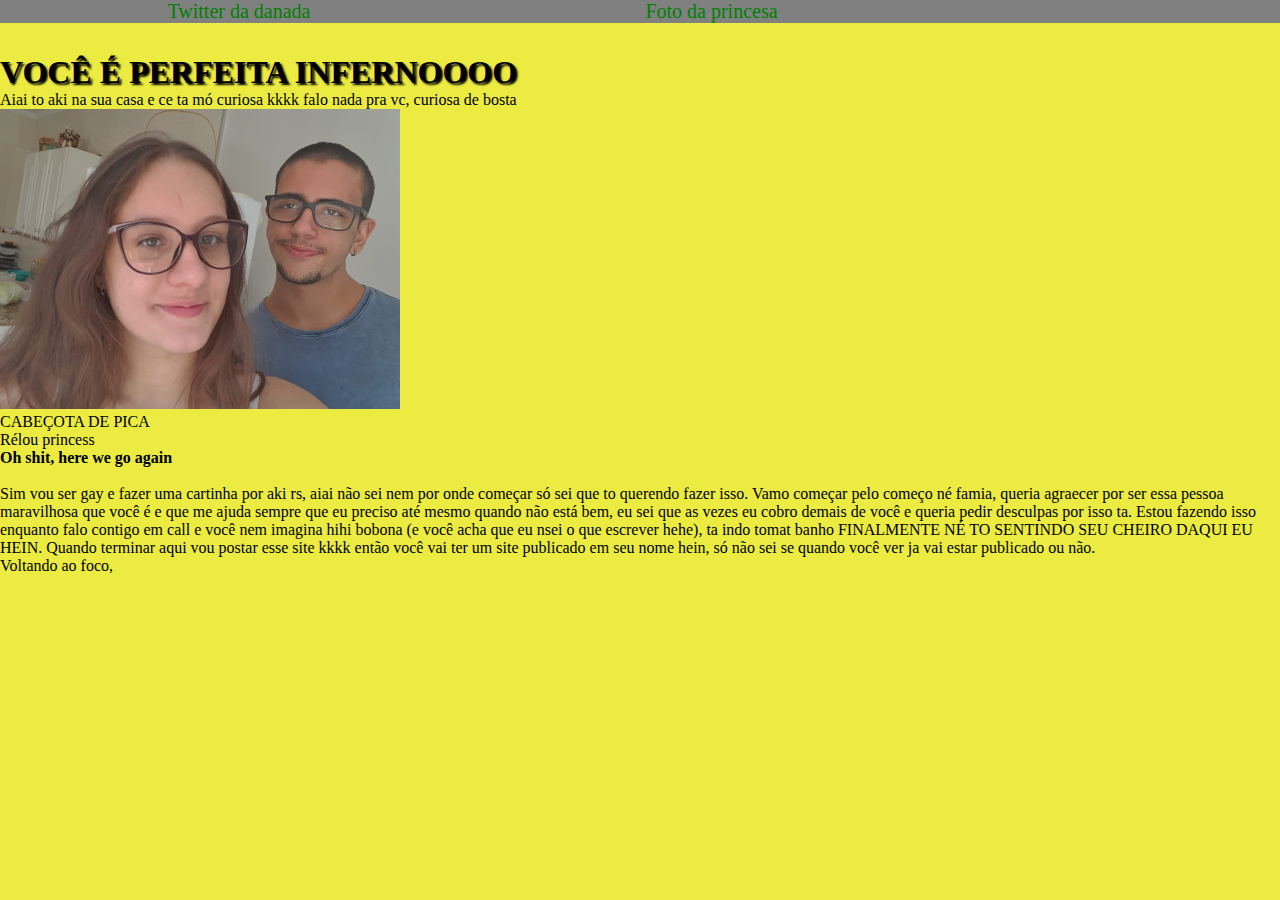
<file: ola/index.html>
<!DOCTYPE html>
<html lang="pt-br">
<head>
    <meta charset="UTF-8">
    <meta name="viewport" content="width=device-width, initial-scale=1.0">
    <title>Ana Julia</title>
    <link rel="stylesheet" type="text/css" href="_css/estilos.css" media="screen"/>
</head>
<body>

    <header>
        <nav class="menu">
            <ul>
                <l> <a href="https://twitter.com/ana_bbalbin?s=20" target="_blank"> Twitter da danada</a></l>

                <l><a href="imagens/foto_que_ela_gosta.jpg" target="_blank">
                Foto da princesa
                </a></l>

                <l><a href=""></a></l>

            </ul>

        </nav>
    </header>  

    <br/>
    <br/>
    <br/>
    <h1>VOCÊ É PERFEITA INFERNOOOO</h1>

    <p>Aiai to aki na sua casa e ce ta mó curiosa kkkk falo nada pra vc, curiosa de bosta</p>

    <figure>
        <img src="imagens/cabeca_de_pica.jpg"/>
        <figcaption>
            <p>CABEÇOTA DE PICA</p>
        </figcaption>

    </figure>
<nav class=""    
<h3>Rélou princess</h3>
<h4>Oh shit, here we go again</h4>
<br/>
<p>Sim vou ser gay e fazer uma cartinha por aki rs, aiai não sei nem por onde começar só sei que to querendo fazer isso. Vamo começar pelo começo né famia, queria agraecer por ser essa pessoa maravilhosa que você é e que me ajuda sempre que eu preciso até mesmo quando não está bem, eu sei que as vezes eu cobro demais de você e queria pedir desculpas por isso ta. Estou fazendo isso enquanto falo contigo em call e você nem imagina hihi bobona (e você acha que eu nsei o que escrever hehe), ta indo tomat banho FINALMENTE NÉ TO SENTINDO SEU CHEIRO DAQUI EU HEIN. Quando terminar aqui vou postar esse site kkkk então você vai ter um site publicado em seu nome hein, só não sei se quando você ver ja vai estar publicado ou não.
    <br/>
Voltando ao foco,   </p>

</body>
</html>
</file>
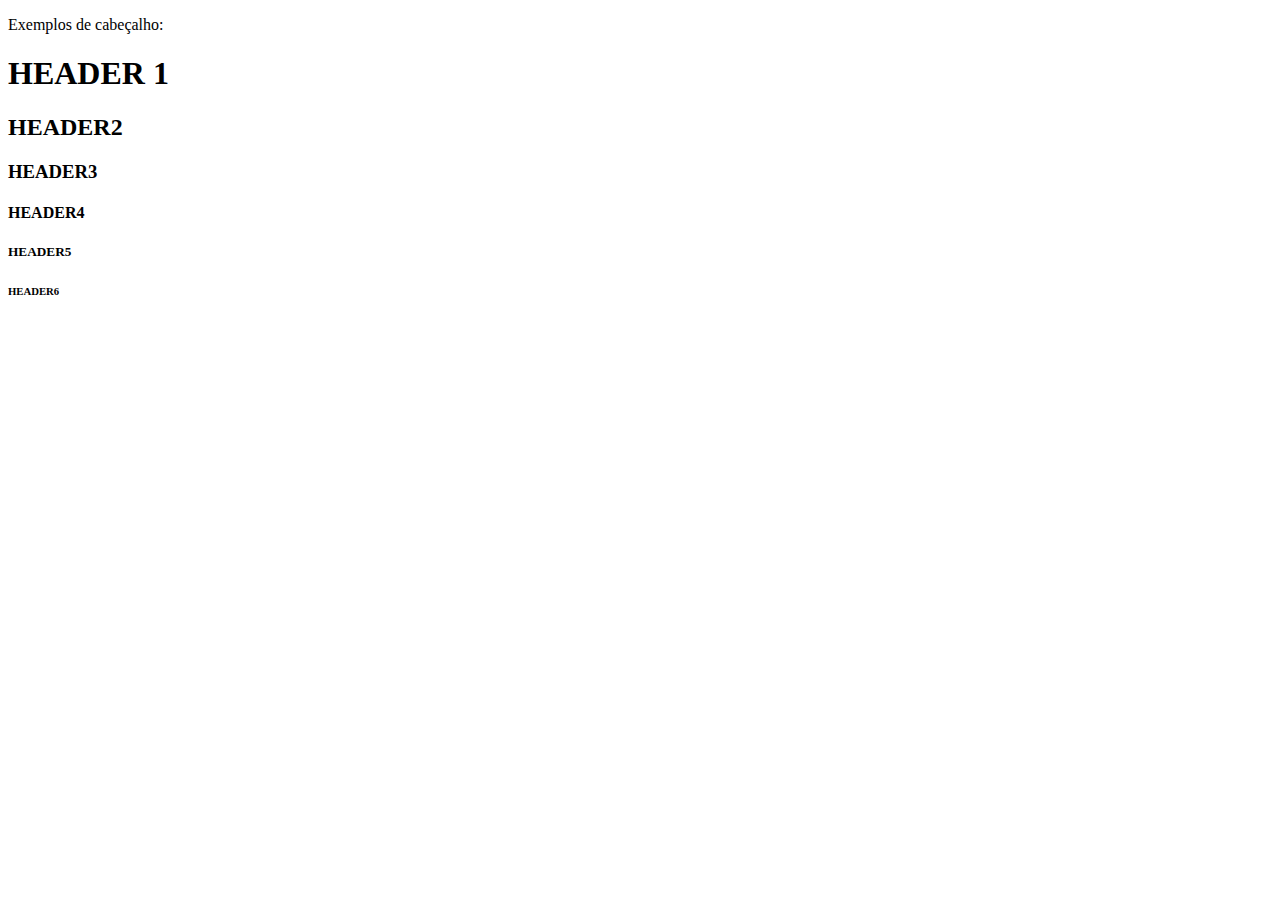
<file: ex_html/ex001.html>
<!DOCTYPE html>
<html lang="en">
<head>
    <meta charset="UTF-8">
    <meta name="viewport" content="width=device-width, initial-scale=1.0">
    <title>Exercício01</title>
</head>
<body>
    <p>Exemplos de cabeçalho:</p>
    <h1> HEADER 1</h1>
    <h2> HEADER2</h2>
    <h3>HEADER3</h3>
    <h4>HEADER4</h4>
    <h5>HEADER5</h5>
    <h6>HEADER6</h6>
</body>
</html>
</file>
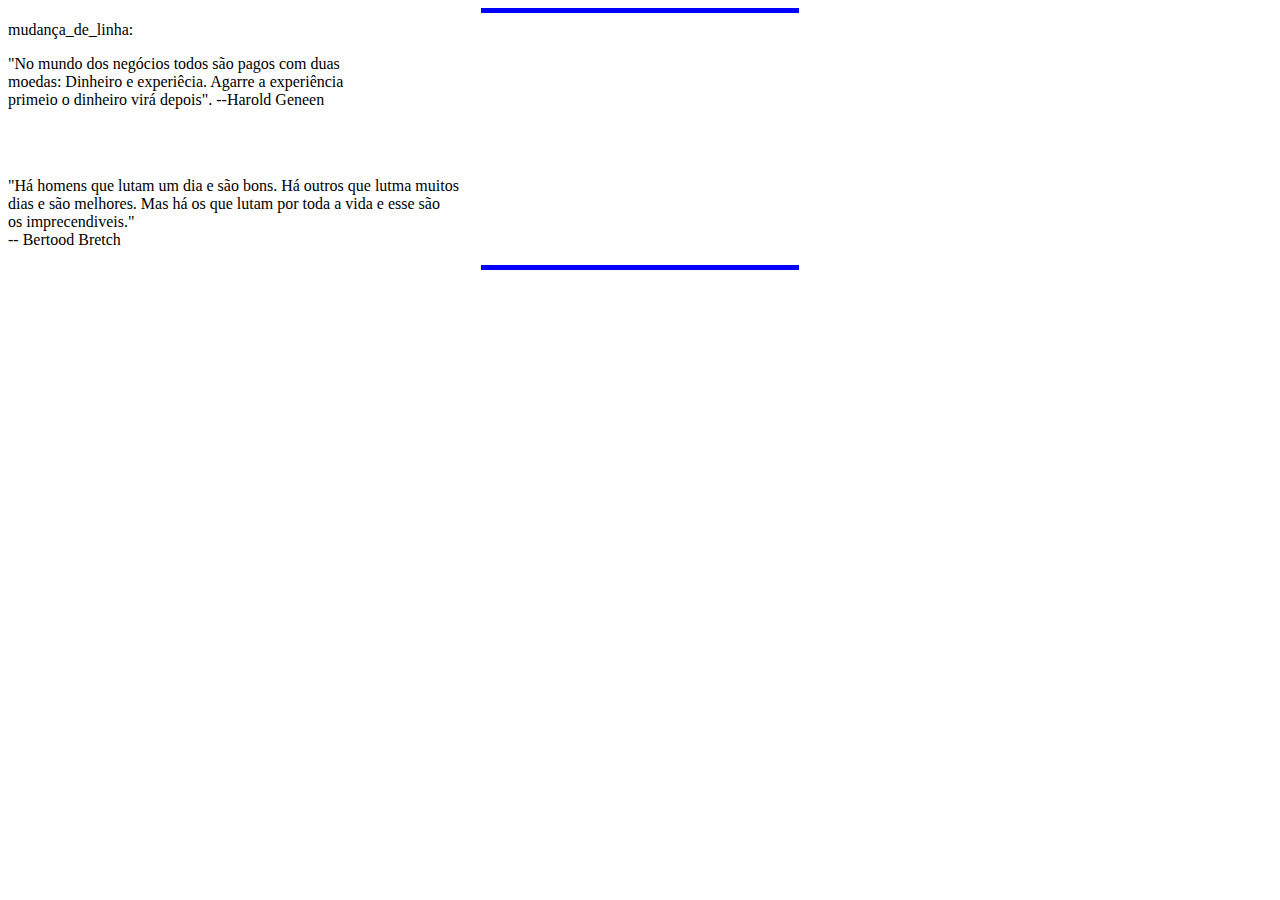
<file: ex_html/exer2.html>
<!DOCTYPE html>
<html lang="en">
<head>
    <meta charset="UTF-8">
    <meta name="viewport" content="width=device-width, initial-scale=1.0">
    <title>Eexercício02</title>
</head>
<body>
    <hr align="center" noshade color="blue" size="5" width="25%">
    <div align="left"> mudança_de_linha: <br>
    <p>
        "No mundo dos negócios todos são pagos com duas<br>
         moedas: Dinheiro e experiêcia. Agarre a experiência<br>
         primeio o dinheiro virá depois". --Harold Geneen
    </p>
    <br><br>

    <p>
        "Há homens que lutam um dia e são bons. Há outros que lutma muitos<br>
         dias e são melhores. Mas há os que lutam por toda a vida e esse são <br>
         os imprecendiveis."<br>


        -- Bertood Bretch
    </p>
    </div>
    <hr align="center" size="5" width="25%" noshade color="blue"> 


</body>
</html>
</file>
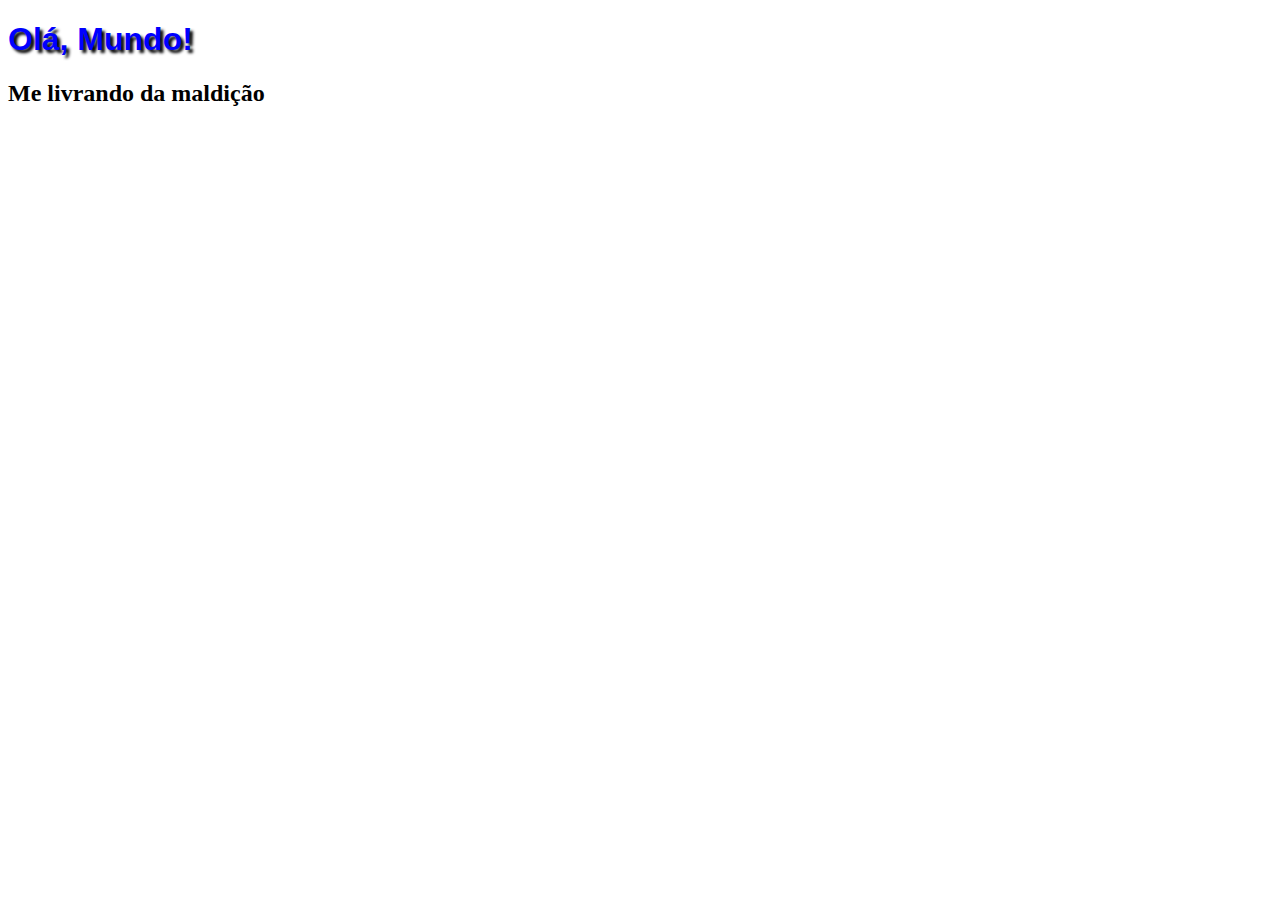
<file: maldicao/maldica.html>
<!DOCTYPE html>
<html lang="en">
<head>
    <meta charset="UTF-8">
    <meta name="viewport" content="width=device-width, initial-scale=1.0">
    <title>OLA, MUNDO</title>
    <style>
        h1{
            font-size: 30pts;
            font-family: arial;
            color: blue;
            text-shadow: 3px 3px 3px black;

        }
    </style>
</head>
<body>
   <h1>Olá, Mundo!</h1>
   <h2>Me livrando da maldição</h2>
</body>
</html>
</file>
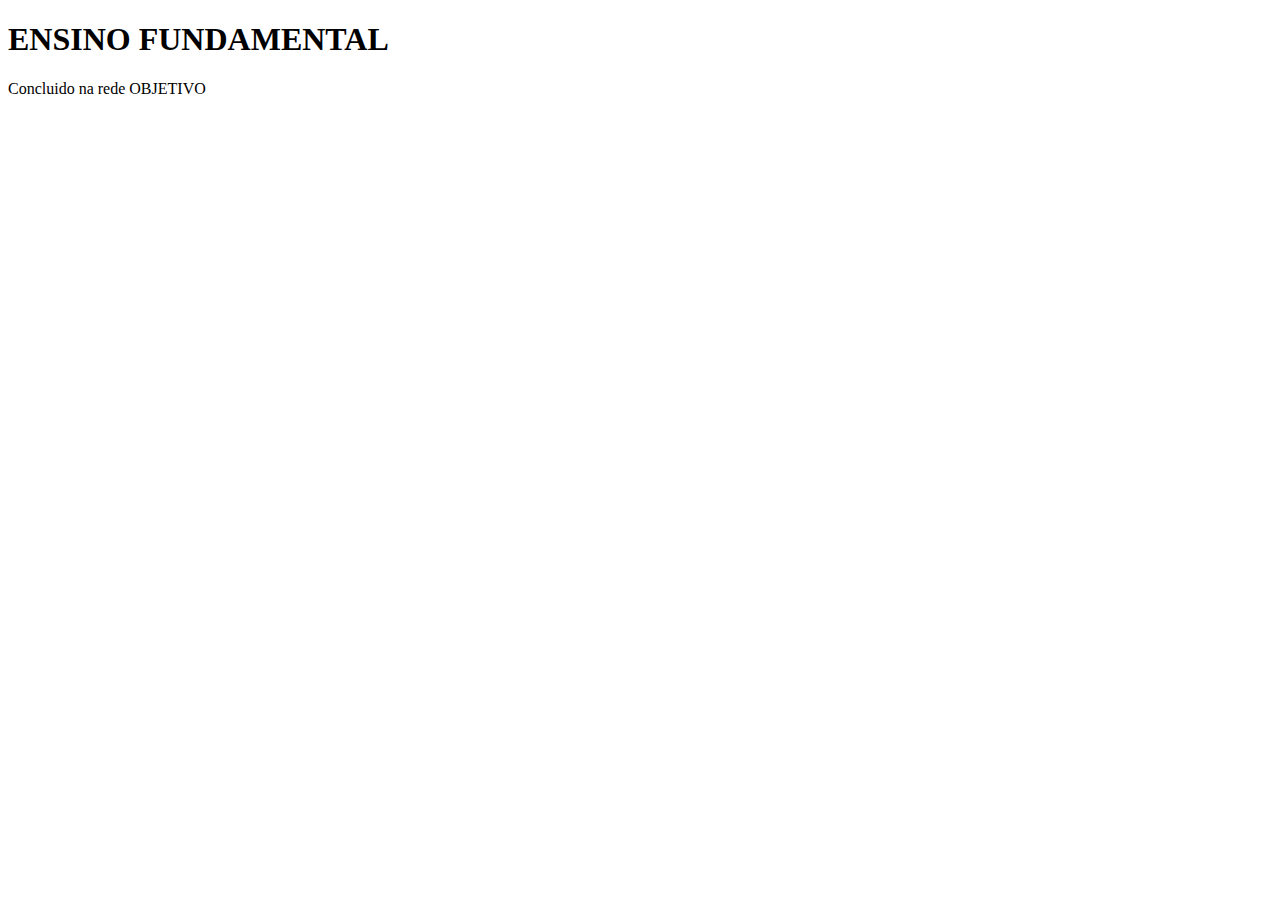
<file: me/formacao.html>
<!DOCTYPE html>
<html lang="pt-br">
<head>
    <meta charset="UTF-8">
    <meta name="viewport" content="width=device-width, initial-scale=1.0">
    <title>Formação</title>
</head>
<body>
    <h1>ENSINO FUNDAMENTAL</h1>
    <P>Concluido na rede 
    OBJETIVO</P>
    
</body>
</html>
</file>
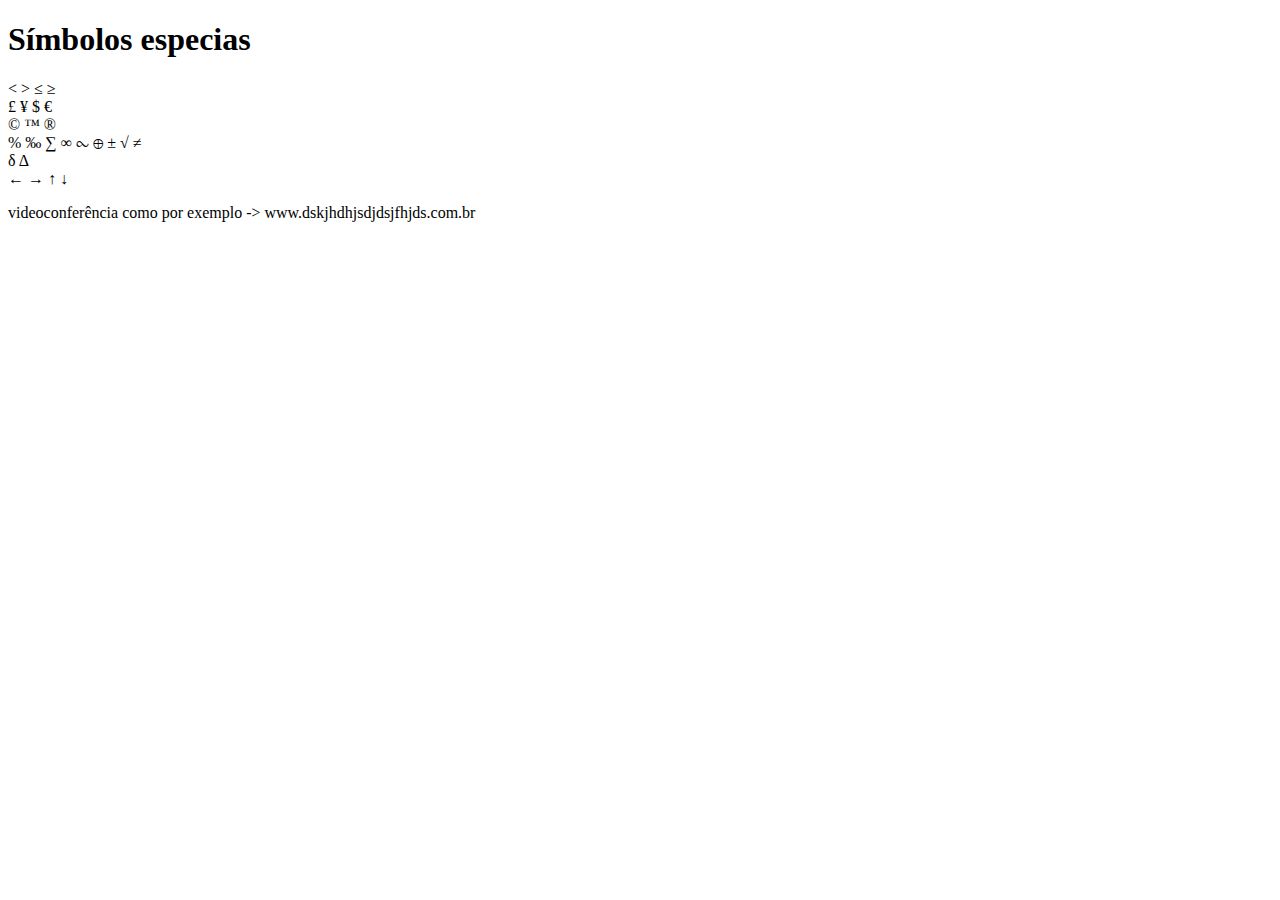
<file: mentos/simbolos.html>
<!DOCTYPE html>
<html lang="pt-br">
<head>
    <meta charset="UTF-8">
    <meta name="viewport" content="width=device-width, initial-scale=1.0">
    <title>Simbolos</title>
</head>
<body>
    <h1> Símbolos especias</h1>
    <p>
        &lt; <! Menor ->
        &gt; <! Maior -> 
        &le; <! Menor igual ->
        &ge;<br/> <! maior igual->

        &pound;
        &yen;
        &dollar;
        &euro;<br/>

        &copy; <! copyright ->
        &trade; <! TM ->
        &reg; <br/> <! Marca Registrada->

        &percnt; <!%->
        &permil; 
        &sum; <! Simbolo de soma->
        &infin; <!infinito->
        &iinfin; <!infitito sem uma parte->
        &oplus;
        &plusmn; <! Mais ou Menos->
        &radic; <! Raiz quadrada->
        &ne;<br/> <!sinal de difrente->

        &delta; <!Letras gregas->
        &Delta;<br/>

        &larr;
        &rarr;
        &uarr; <!seta para cima->
        &darr; <!seta para baixo->



    </p>

    <p> <!para se separar paravras em silabas usa-se o &shy; como por exemplo->
    video&shy;con&shy;fe&shy;rên&shy;cia 

    <! já qnd for sites deve-se usar <wbr/> como por exemplo ->
    www.dskjhdhjsdjdsjfhjds.<wbr/>com.<wbr/>br
    </p>
</body>
</html>
</file>
<file: ola/_css/estilos.css>
@charset "UTF-8";

*{
    margin: 0;
    padding: 0;
    box-sizing: border-box;
}

a{
    color: green;
    text-decoration: none;
}

a:hover{
    text-decoration: underline;
}


body{
    background-color: rgb(235, 235, 65);
}

h1{
    color: black;
    text-shadow: 2px 2px 2px;
} 

.menu{
    background-color: grey;
    color: rgb(71, 71, 211);
    font-size: 20px;
    position: fixed;
    width: 100vw; 
}

.menu ul{
    display: flex;
    justify-content: space-around;

}

.menu li{
    list-style: none;
    background-color: darkblue;
    padding: 10px;
}
</file>
